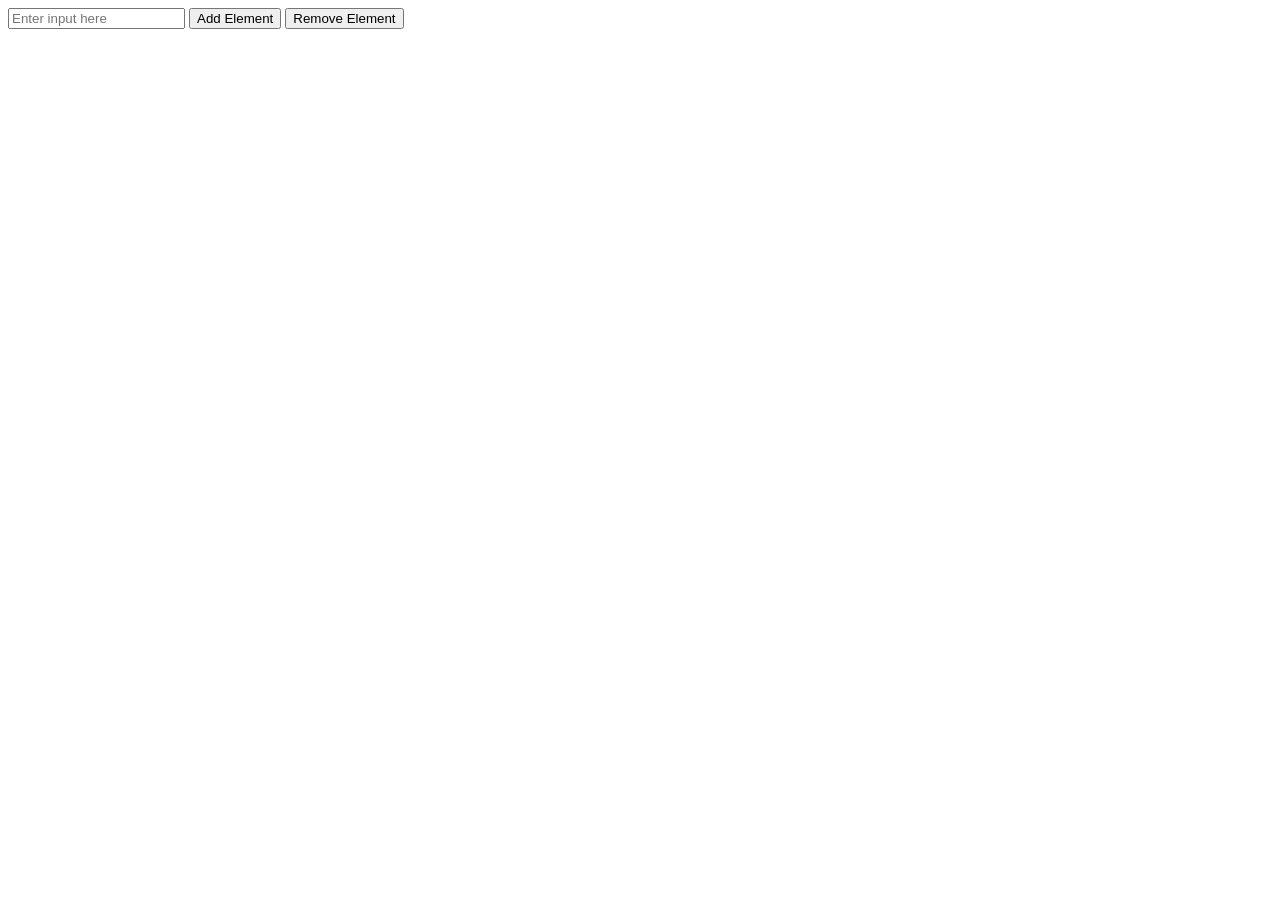
<file: 3-Queue/index.html>
<html>
<head>
  <title>
    Queue
  </title>
</head>
<body>
  <div>
    <input type="text" id="input" placeholder="Enter input here">
    <button id="enqueue">Add Element</button>
    <button id="dequeue">Remove Element</button>
  </div>
  <div id="result">
  </div>
  <div id="messageArea">
  </div>
  <script>
  var addBtn = document.getElementById('enqueue');        //Button to add elements
  var removeBtn = document.getElementById('dequeue');     //Button to remove elements
  var displayArea = document.getElementById('result');    //To display stack
  var messageArea = document.getElementById('messageArea');   //to display any message
  var inputData = document.getElementById('input');       //the input text field


  class Queue{
  	constructor(){
  		this.queuearray = [];
  		this.front = 0;
  		this.rear = -1;
  	}
    /*Function to push the element in the queue*/
  enqueue(element){
  	this.rear++;
  	this.queuearray[this.rear] = element;
    this.display();
    inputData.value="";
    messageArea.innerHTML="Element added";
  }
    /*Function to pop the element from the queue*/
  dequeue(){
  	if( this.front > this.rear) {
      messageArea.innerHTML="Underflow";
      return;
  	}
  	else{
  		this.front++;
  	}
    this.display();
    messageArea.innerHTML="Element removed";
  }
  /*Function to display the queue*/
  display(){
    displayArea.innerHTML="<br>";
    for (var i = this.front; i <= this.rear; i++){
      displayArea.innerHTML += (this.queuearray[i]) +"-->";
    }
    displayArea.innerHTML += "null";
  }
  }
  var q = new Queue();                          //creating a new queue
  addBtn.addEventListener("click" , function(){
    if(inputData.value == ""){
      messageArea.innerHTML="Enter a value";
      return;
    }
    q.enqueue(inputData.value);
  });
  removeBtn.addEventListener("click" , function(){
    q.dequeue();
  });
  </script>
</body>
</html>
</file>
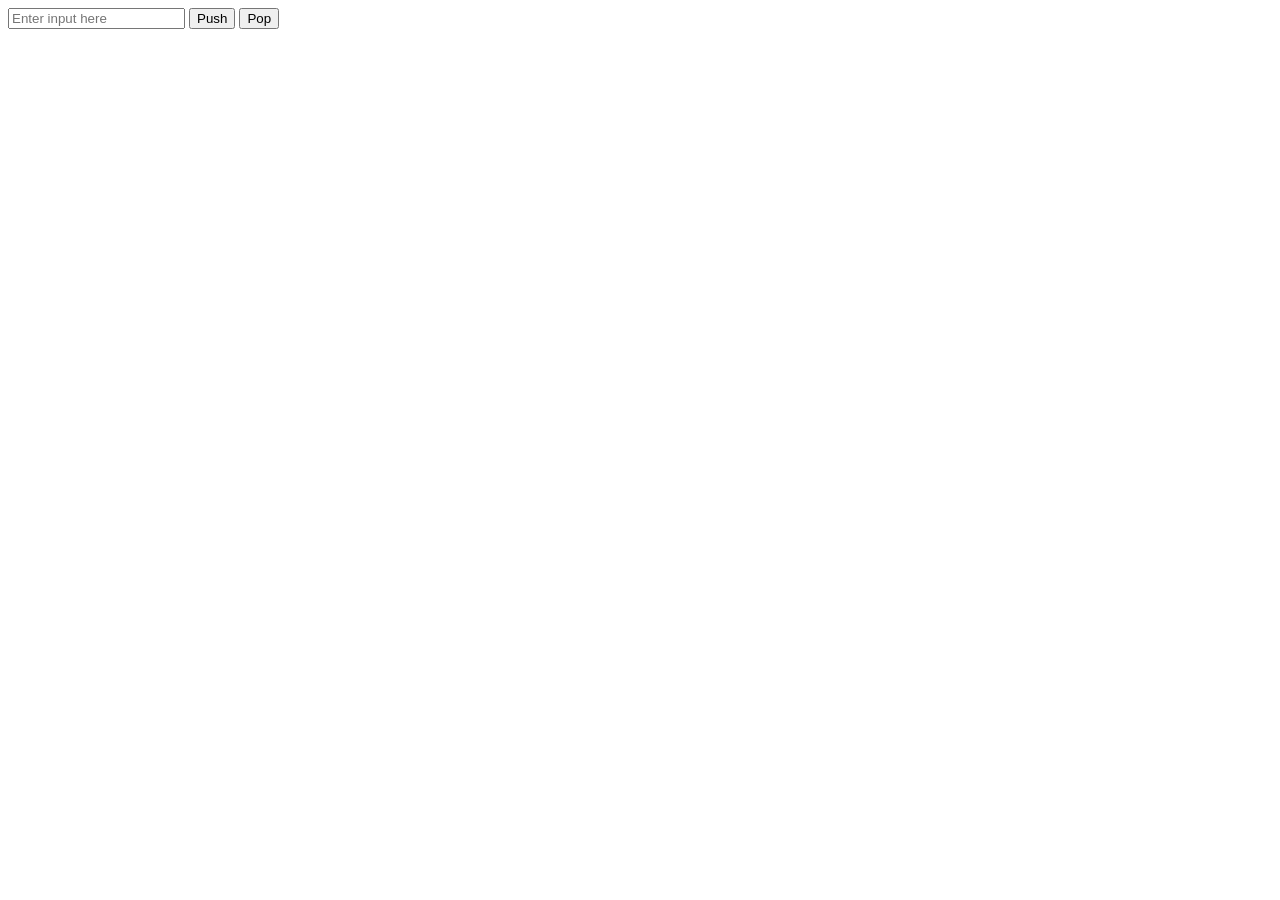
<file: 4-Stack/index.html>
<html>
<head>
  <title>
    Stack
  </title>
</head>
<body>
  <div>
    <input type="text" id="input" placeholder="Enter input here">
    <button id="add" >Push</button>
    <button id="remove">Pop</button>
  </div>
  <div id="result">
  </div>
  <div id="messageArea">
  </div>
  <script>
  var addBtn = document.getElementById('add');        //Button to add elements
  var removeBtn = document.getElementById('remove');  //Button to remove elements
  var displayArea = document.getElementById('result'); //To display stack
  var messageArea = document.getElementById('messageArea'); //to display any message
  var inputData = document.getElementById('input');      //the input text field


  class Stack{
		constructor(){
		this.stackarray = [];
		this.top = -1;
		}
    /*Function to push the element in the stack*/
  	push(element){
  	this.top++;
  	this.stackarray[this.top] = element;
    this.display();
    inputData.value="";
    messageArea.innerHTML="Element added";
  	}
    /*Function to pop the element from the stack*/
  	pop(){
      if (this.top < 0){
  			messageArea.innerHTML="Underflow";
        return;
  		}
  	else{
  			this.top--;
  		}
      this.display();
      messageArea.innerHTML="Element removed";
  }
  /*Function to display the stack*/
	display(){
    displayArea.innerHTML="<br>";
		for (var i = this.top; i>=0; i--){
			displayArea.innerHTML += (this.stackarray[i]) +"<br>";
		}
  }
}
var stack = new Stack();          //Creating a new stack object
addBtn.addEventListener("click" , function(){
  if(inputData.value == ""){
    messageArea.innerHTML="Enter a value";
    return;
  }
  stack.push(inputData.value);
});
removeBtn.addEventListener("click" , function(){
  stack.pop();
});


  </script>
</body>
</html>
</file>
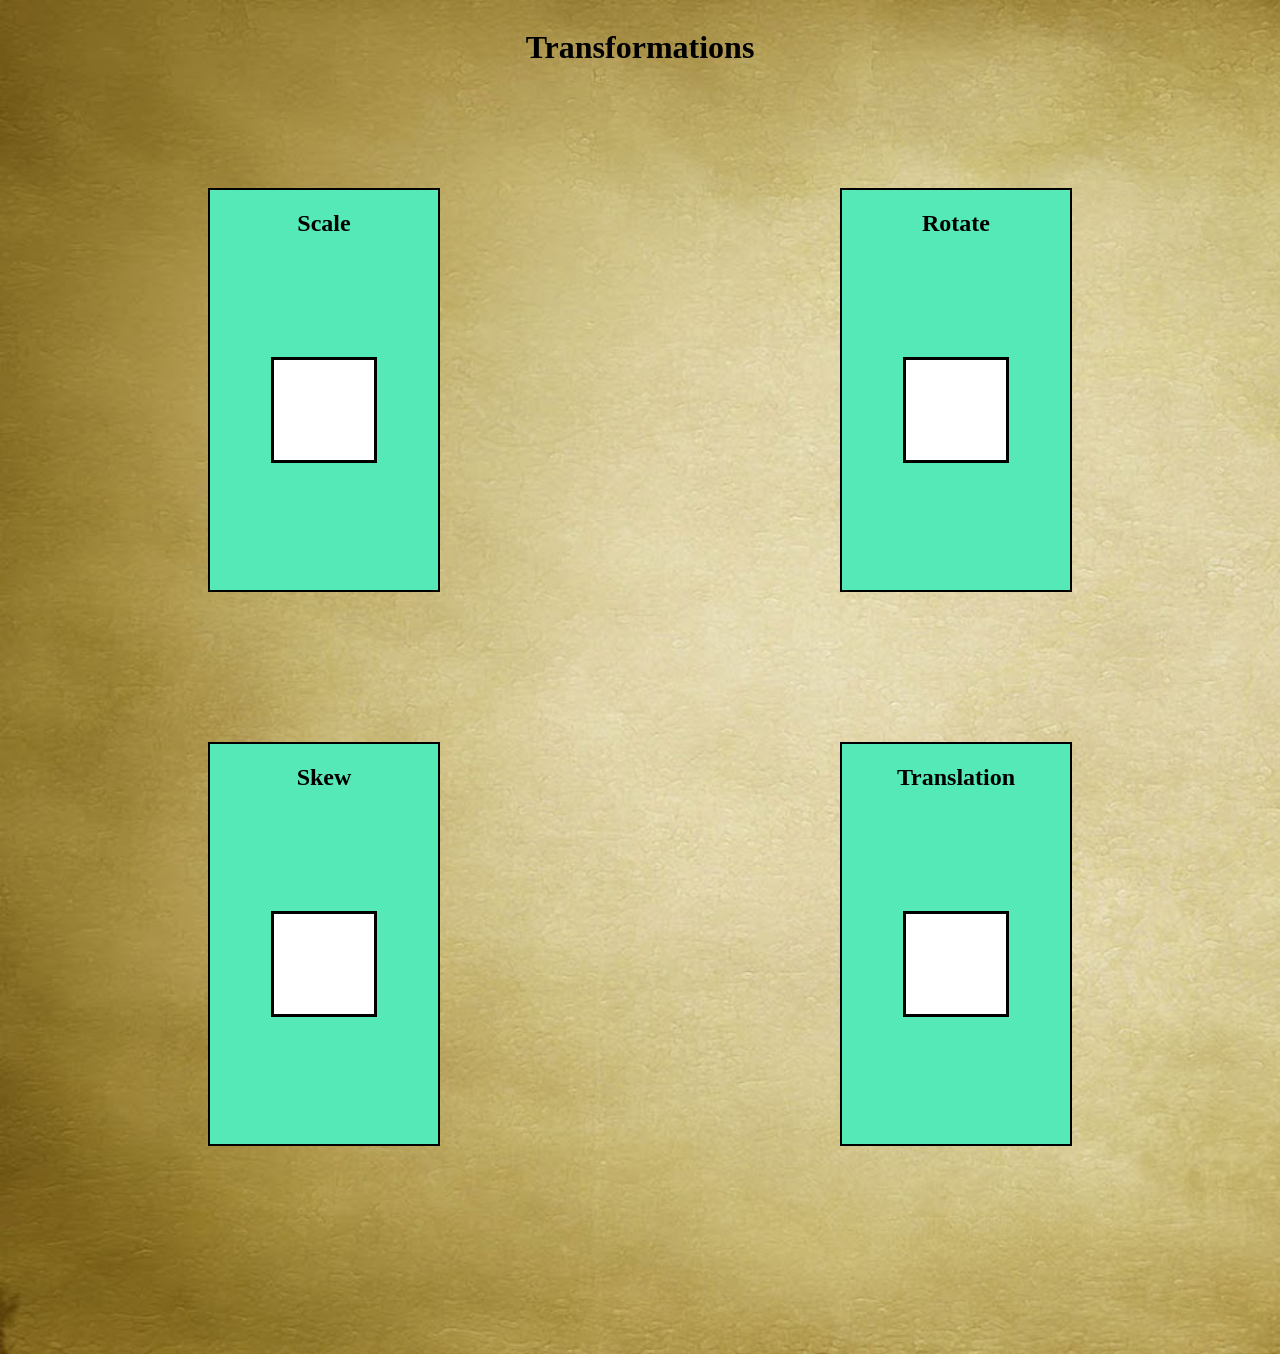
<file: assignment 1/index.html>
<!DOCTYPE html>
<html>
  <!--header starts-->
  <head>
      <!--link for css  -->
    <link href="style.css" rel = "stylesheet">
  
  </head>
  <!-- main body starts-->
  <body>
    <!-- div for header -->
    <div id = "header">
      <h1> Transformations </h1>
    </div>
    <!-- div for upward portion -->
    <div id = "upward-div">
        <!-- div for scaling-->
      <div id = "scaling" class = "create-style">
          <h2> Scale </h2>
          <div id = "scale" class = "set-size">
          </div>
      </div>
      <!-- div for rotation-->
      <div id = "rotation" class = "create-style">
        <h2> Rotate </h2>
        <div id = "rotate" class = "set-size">
        </div>
      </div>
    </div>
    <!-- div for downward portion -->
    <div id = "downward-div">
      <!-- div for skewing -->
      <div id = "skew" class = "create-style">
        <h2> Skew </h2>
        <div id = "skewing" class = "set-size">
       </div>
      </div>
      <!-- div for translation -->
      <div id = "translate" class = "create-style">
        <h2> Translation </h2>
        <div id = "translation" class = "set-size">
        </div>
      </div>
    </div>
  </body>
  <!-- body ends-->
</html>
<!-- html doc ends-->
</file>
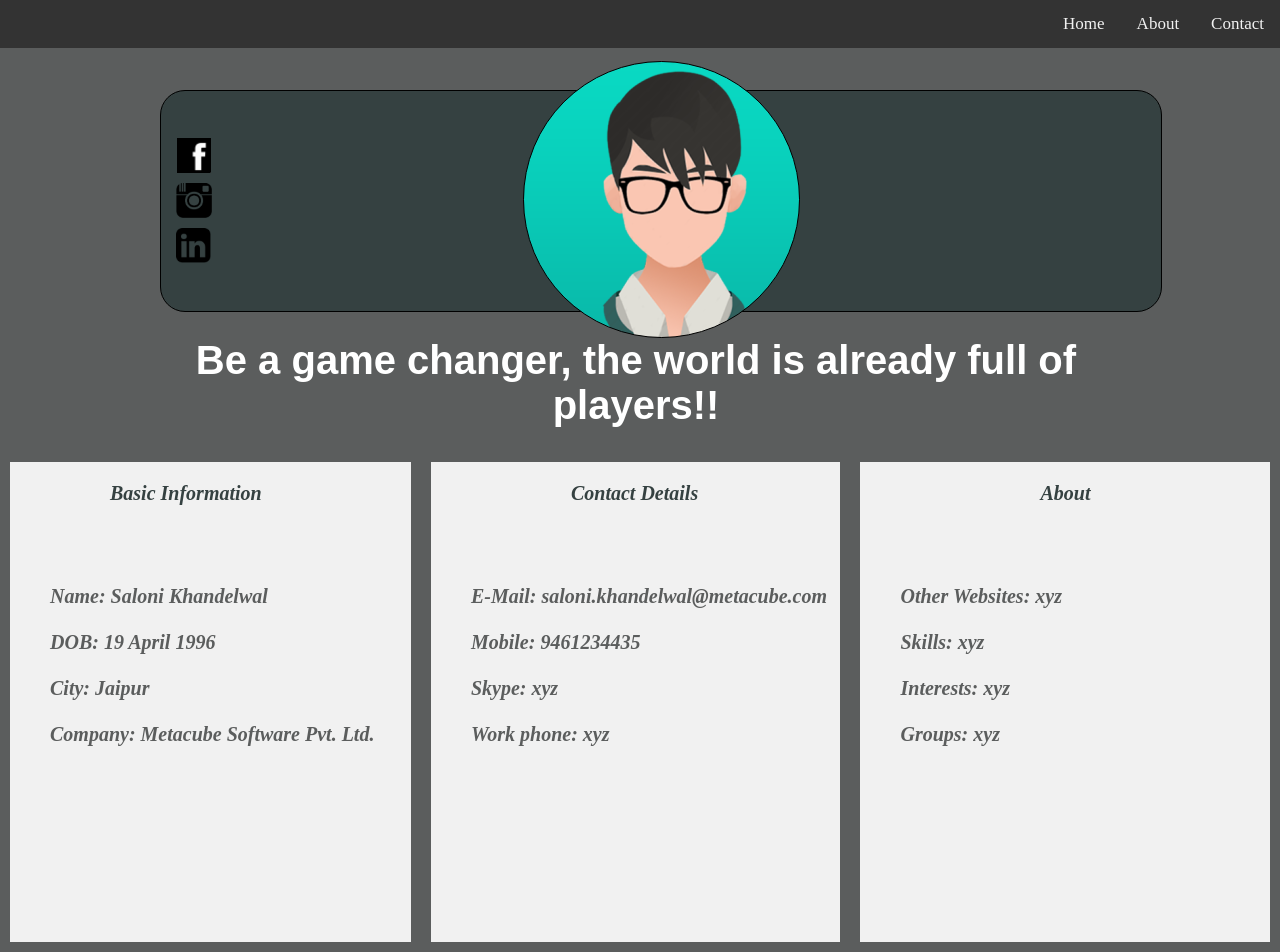
<file: Assignment1-CSS/index.html>
<html>
	<head>
		<title> Profile Page </title>
		<link rel="stylesheet" type="text/css" href="Profilestyle.css">
	</head>

	<body style="background-color:#5B5D5D;">
	<div class="navbar">
		<a href="#">Contact</a>
		<a href="#">About</a>
		<a href="#">Home</a>
	</div>
	
	<div>
		<div class="profile">
			<center>
				<div class="circleBase type1">
				</div>
			</center>
			<div>
				<h2 class="headthree"> Be a game changer, the world is already full of players!! </h2>
			</div>

			<div style="margin-top:-290px; margin-left:16px;"><a href="www.facebook.com"><img src="facebook.jpg" height="35px" > </a></div>
			<div style="margin-top:10px; margin-left:15px;"> <a href="www.instagram.com"><img src="instagram.png" height="35px"> </a></div>
			<div  style="margin-top:10px; margin-left:15px;"> <a href="www.linkedin.com"><img src="linkedin.png" height="35px"></a> </div>
		</div>
	</div>
	<div class="flex-container">
		<div style="width:15;"> <h5 class="headone"> Basic Information </h5>
		                        <ul>
						<li> Name: Saloni Khandelwal </li>
						</br>
						<li> DOB: 19 April 1996 </li>
						</br>
						<li> City: Jaipur </li>
						</br>
						<li> Company: Metacube Software Pvt. Ltd. </li>
					</ul>
	</div>
	<div style="width:150;"> <h5 class="headfour"> Contact Details </h5>
					<ul>
						<li>E-Mail: saloni.khandelwal@metacube.com</li>
						</br>
						<li> Mobile: 9461234435</li>
						</br>
						<li> Skype: xyz </li>
						</br>
						<li> Work phone: xyz</li>
					</ul>
	</div>
	<div style="width:150;"> <h5 class="headtwo"> About </h5>
					<ul>
						<li>Other Websites: xyz</li>
						</br>
						<li>Skills: xyz</li>
						</br>
						<li> Interests: xyz</li>
						</br>
						<li>Groups: xyz</li>
					</ul>
	</div> 
	
	</div>
</body>
</html>
</file>
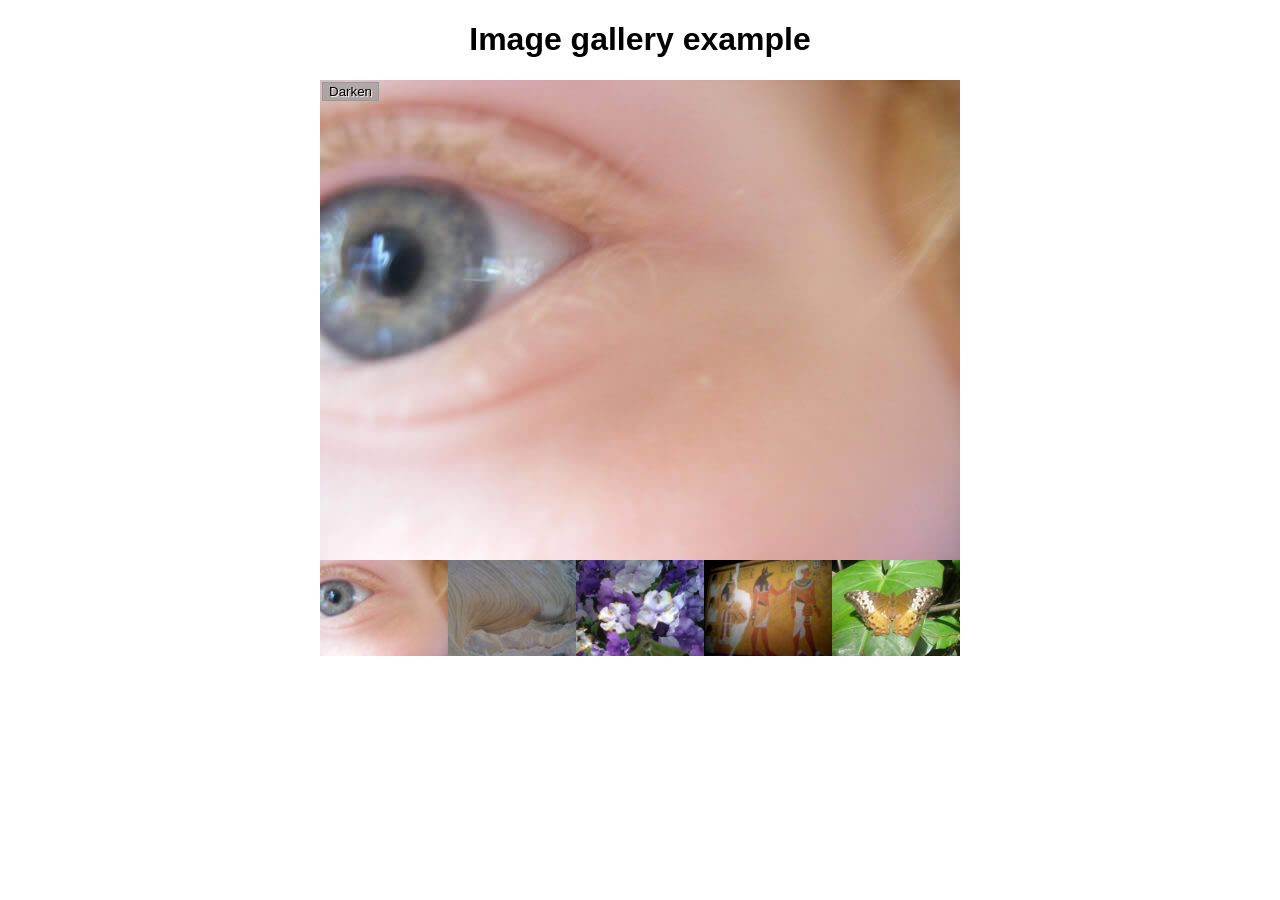
<file: Assignment1/index.html>
<!DOCTYPE html>
<html>
  <head>

    <title>Image gallery</title>

    <link rel="stylesheet" href="./css/style.css">
  </head>

  <body>
    <h1>Image gallery example</h1>

    <div class="full-img">
      <img class="displayed-img" src="images/pic1.jpg">
      <div class="overlay"></div>
      <button class="dark" id="tog-button">Darken</button>
    </div>

    <div class="thumb-bar">


    </div>
    <script src="./script/main.js"></script>
  </body>
</html>
</file>
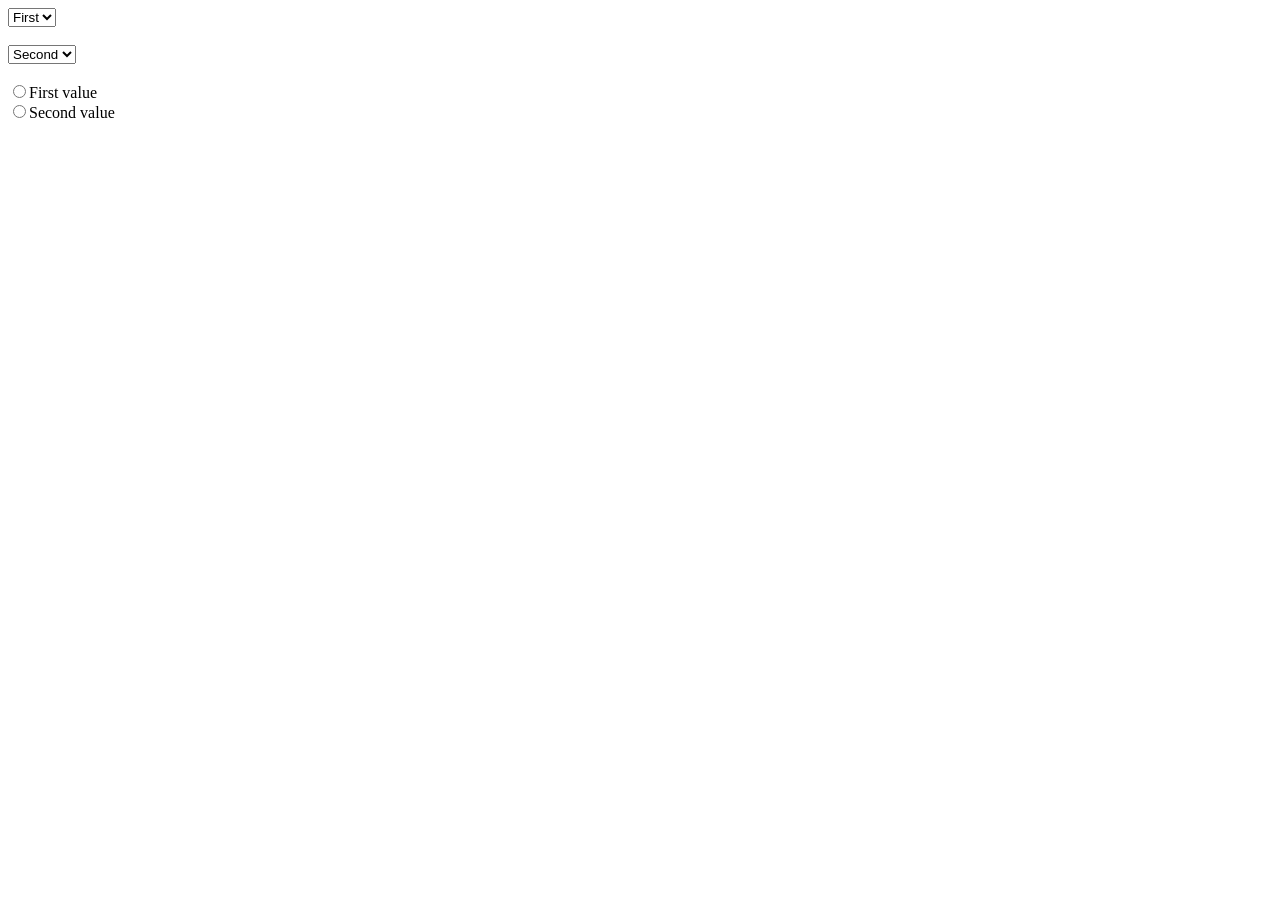
<file: info.html>
<html>
<head>
	<title> Information </title>
</head>
<body>
	<select>
		<option id="1" value="first"> First </option>
	</select>
	<br>
	<br>
	<select>
		<option id="2" value="second"> Second </option>
	</select>
	<br>
	<br>
	<input type="radio"  value="1" name="choice" onchange="display()">First value<br>
    <input type="radio" value="2" name="choice" onchange="display()">Second value <br>
	
	<script>
		function display() {
		var radios = document.getElementsByName('choice');
		for (var i = 0; i < radios.length ; i++) {
		if (radios[i].checked) {
			alert(document.getElementById(i+1).value);
		}
		}
	}
	</script>
</body>
</head>
</file>
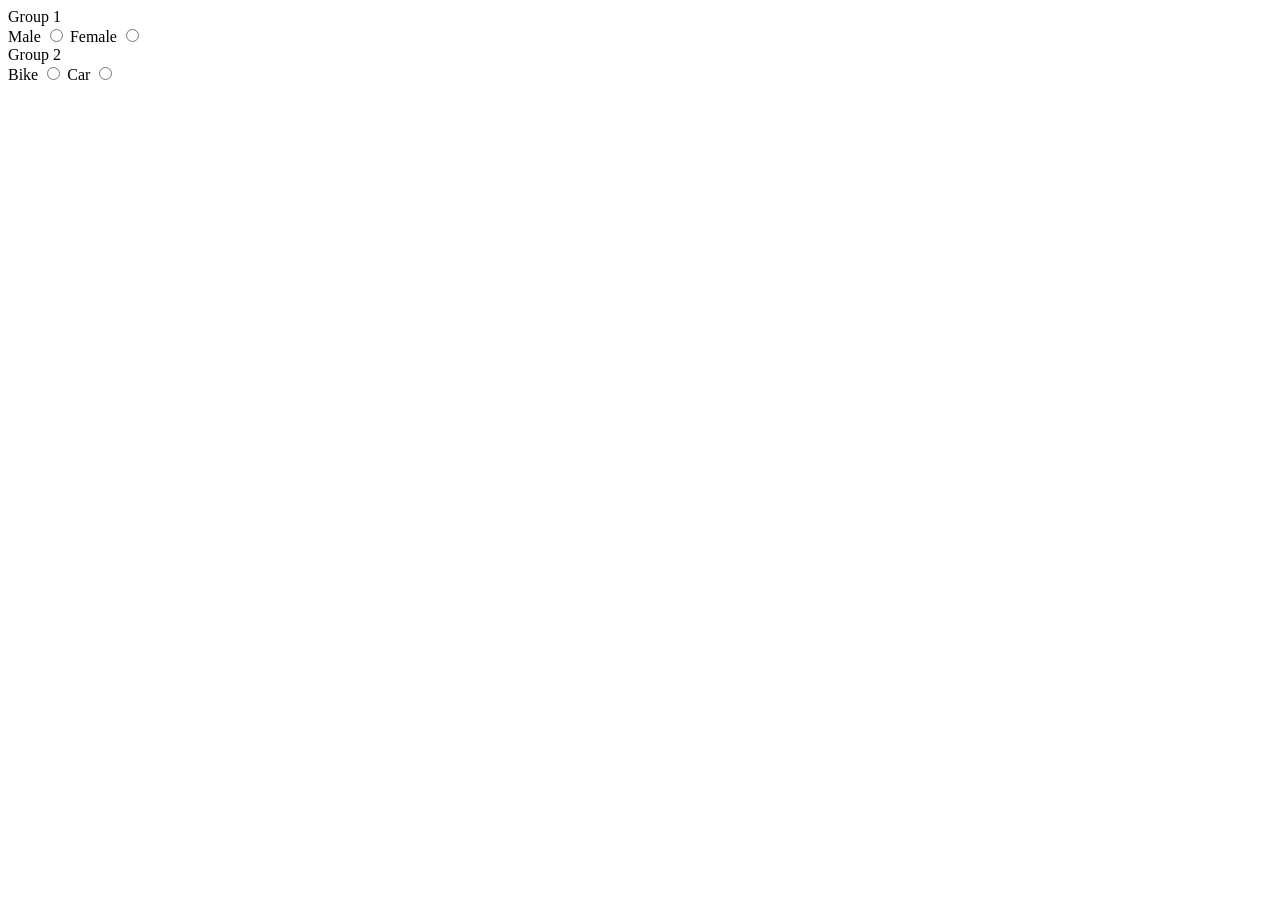
<file: radio.html>
<html>
<head>
  <title>
    Radio Combinations
  </title>
</head>
<body>
  Group 1 <br>
  <label for="male">Male</label>
  <input type="radio" name="gender" id="male" value="male" onclick="printResult()">
  <label for="female">Female</label>
  <input type="radio" name="gender" id="female" value="female" onclick="printResult()"><br>
  Group 2 <br>
  <label for="bike">Bike</label>
  <input type="radio" name="vehicle" id="bike" value="bike" onclick="printResult()">
  <label for="car">Car</label>
  <input type="radio" name="vehicle" id="car" value="car" onclick="printResult()"><br>
  <div id="display">
  </div>
 
  <script>
	var gender= document.getElementsByName("gender");       
	var vehicle= document.getElementsByName("vehicle");    
	var result = document.getElementById("display");
	function printResult(){
	result.innerHTML="";
	for( var i =0;i<gender.length;i++){
		if(gender[i].checked){
		result.innerHTML += "gender is:- "+gender[i].value;
    }
  }
	for( var i =0;i<vehicle.length;i++){
    if(vehicle[i].checked){
      result.innerHTML +=" and vehicle is:- "+ vehicle[i].value;
    }
 }
}
</script>
</body>
</html>
</file>
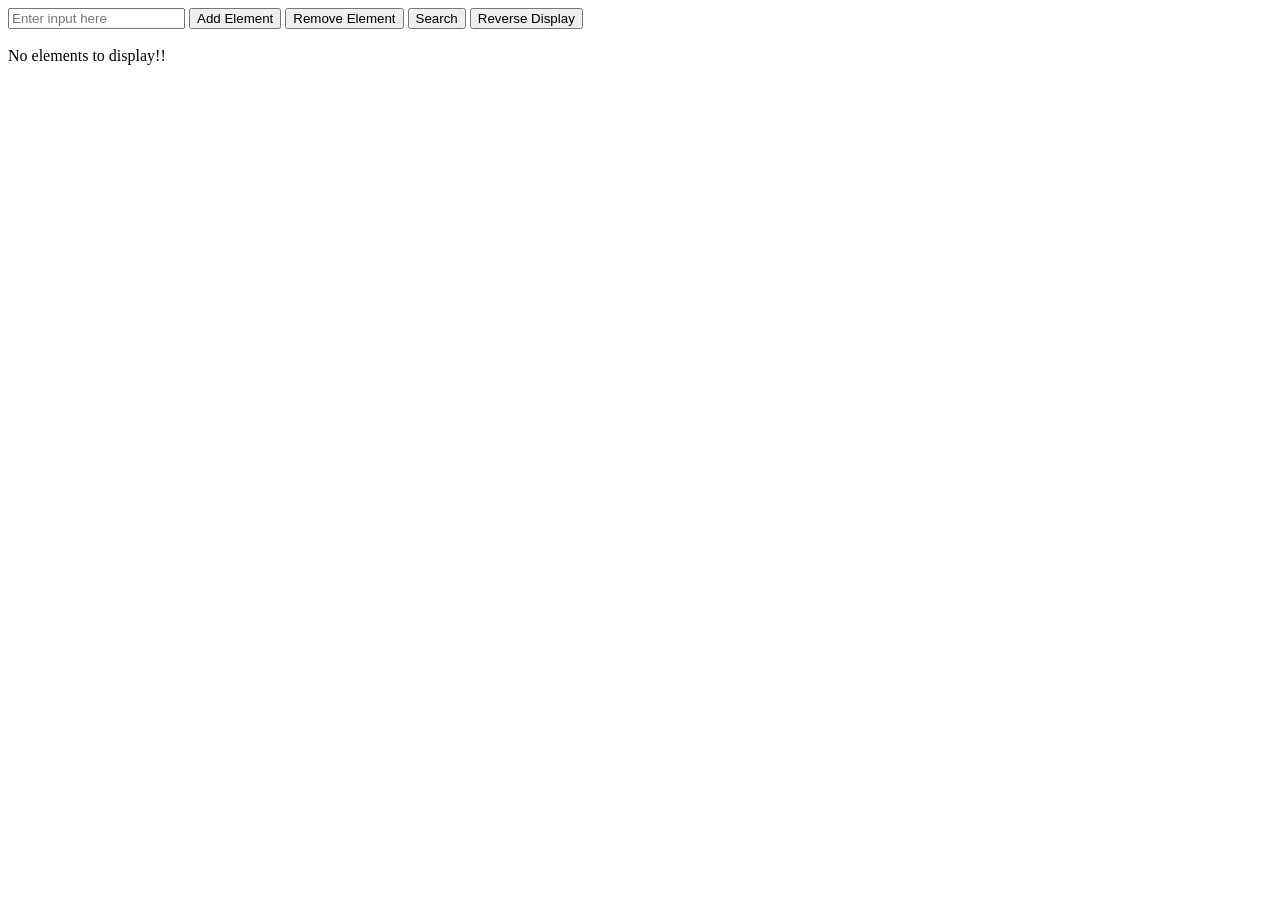
<file: 1-Singly and Doubly LinkedList/indexDoublyLinkedList.html>
<html>
<head>
  <title>
    Doubly Linked List
  </title>
</head>
<body>
  <div>
    <input type="text" id="input" placeholder="Enter input here">
    <button id="add" onclick="addElement()">Add Element</button>
    <button id="remove" onclick="remove()">Remove Element</button>
    <button id="search" onclick="search()">Search</button>
    <button id="displayRev" onclick="displayReverse()">Reverse Display</button>
  </div>
  <div id="result">
  </div>
  <div id="messageArea">
  </div>
  <script src="./scriptDoublyLinkedList.js"></script>
</body>
</html>
</file>
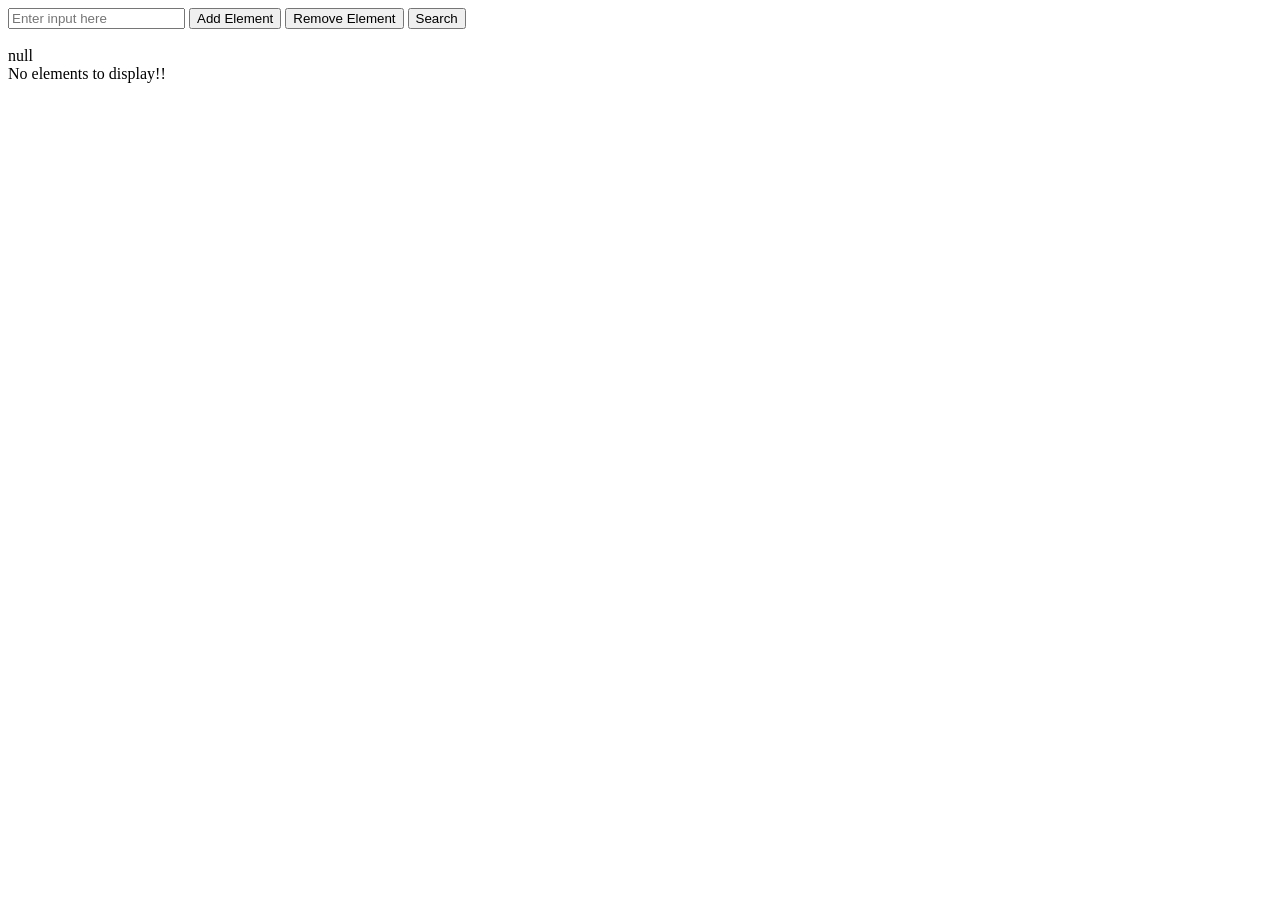
<file: 1-Singly and Doubly LinkedList/indexLinkedList.html>
<html>
<head>
  <title>
    Linked List
  </title>
</head>
<body>
  <div>
    <input type="text" id="input" placeholder="Enter input here">
    <button id="add" onclick="addElement()">Add Element</button>
    <button id="remove" onclick="remove()">Remove Element</button>
    <button id="search" onclick="search()">Search</button>
  </div>
  <div id="result">
  </div>
  <div id="messageArea">
  </div>
  <script src="./scriptLinkedList.js"></script>
</body>
</html>
</file>
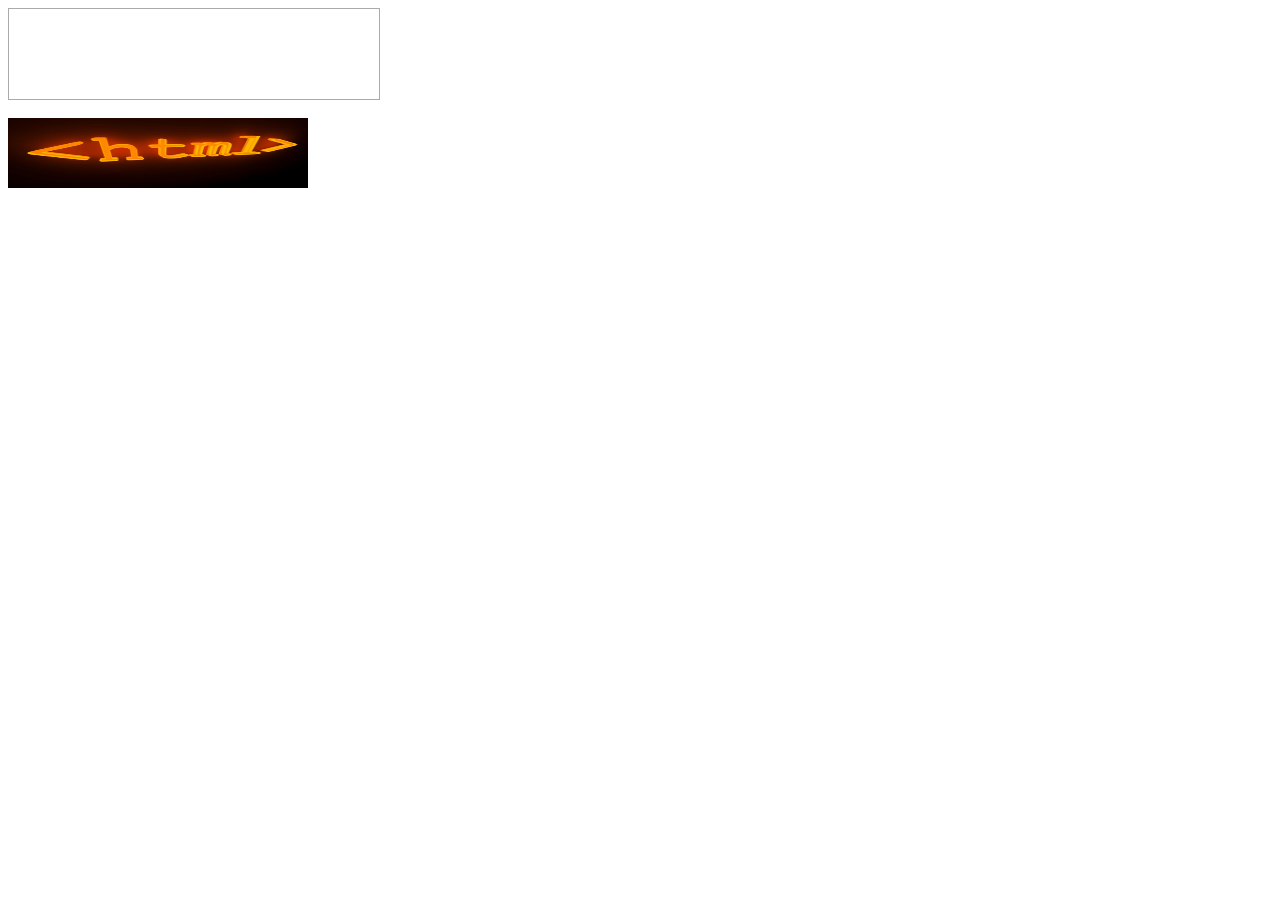
<file: Assignment/drag.html>
<html>
    <head>
        <style>
            #div1 {
                   width: 350px;
                   height: 70px;
                   padding: 10px;
                   border: 1px solid #aaaaaa;
            }
        </style>
        <script>
                function allowDrop(ev) {
                             ev.preventDefault();
                }

                function drag(ev) {
                             ev.dataTransfer.setData("text", ev.target.id);
                }

                function drop(ev) {
                            var data = ev.dataTransfer.getData("text");
                            ev.target.appendChild(document.getElementById(data));
                }
        </script>
    </head>
    <body>
        <div id="div1" ondrop="drop(event)" ondragover="allowDrop(event)"></div>
        <br>
        <img id="drag1" src="image/HTML.jpg" draggable="true" ondragstart="drag(event)" width="300" height="70">
    </body>
</html>
</file>
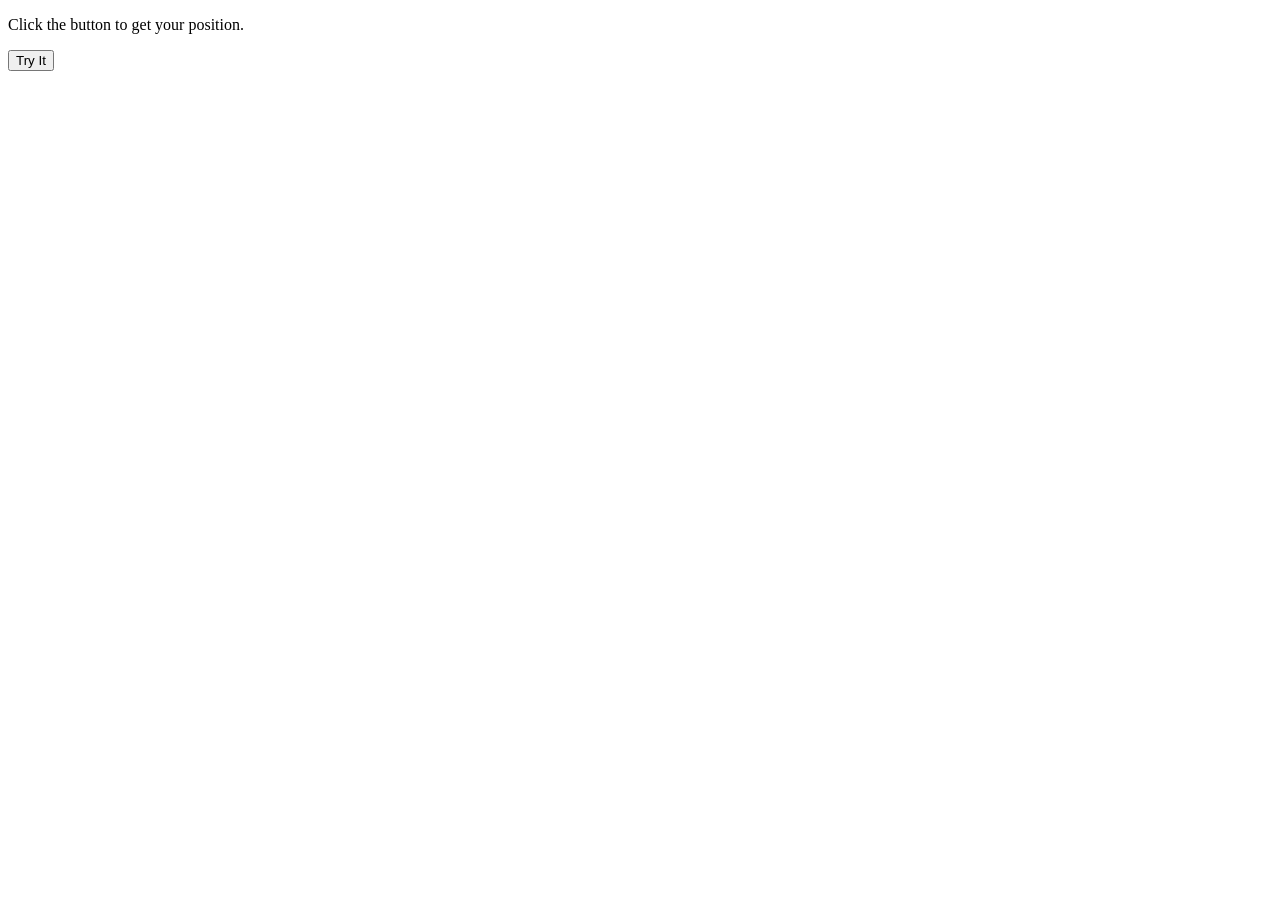
<file: Assignment/location.html>
<!DOCTYPE html>
<html>
    <body>
        <p id="demo">Click the button to get your position.</p>
        <button onclick="getLocation()">Try It</button>
        <div id="mapholder"></div>
            
        <script>
                var x = document.getElementById("demo");

                function getLocation() {
                    if (navigator.geolocation) {
                        navigator.geolocation.getCurrentPosition(showPosition, showError);
                    } else {
                        x.innerHTML = "Geolocation is not supported by this browser.";
                    }
                }

                function showPosition(position) {
                    var latlon = position.coords.latitude + "," + position.coords.longitude;
                    var img_url = "https://maps.googleapis.com/maps/api/staticmap?center="
                    +latlon+"&zoom=14&size=400x300";
                    document.getElementById("mapholder").innerHTML = "<img src='"+img_url+"'>";
                }


                function showError(error) {
                    switch(error.code) {
                        case error.PERMISSION_DENIED:
                            x.innerHTML = "User denied the request for Geolocation."
                            break;
                        case error.POSITION_UNAVAILABLE:
                            x.innerHTML = "Location information is unavailable."
                            break;
                        case error.TIMEOUT:
                            x.innerHTML = "The request to get user location timed out."
                            break;
                        case error.UNKNOWN_ERROR:
                            x.innerHTML = "An unknown error occurred."
                            break;
                    }
                }
        </script>
    </body>
</html>
</file>
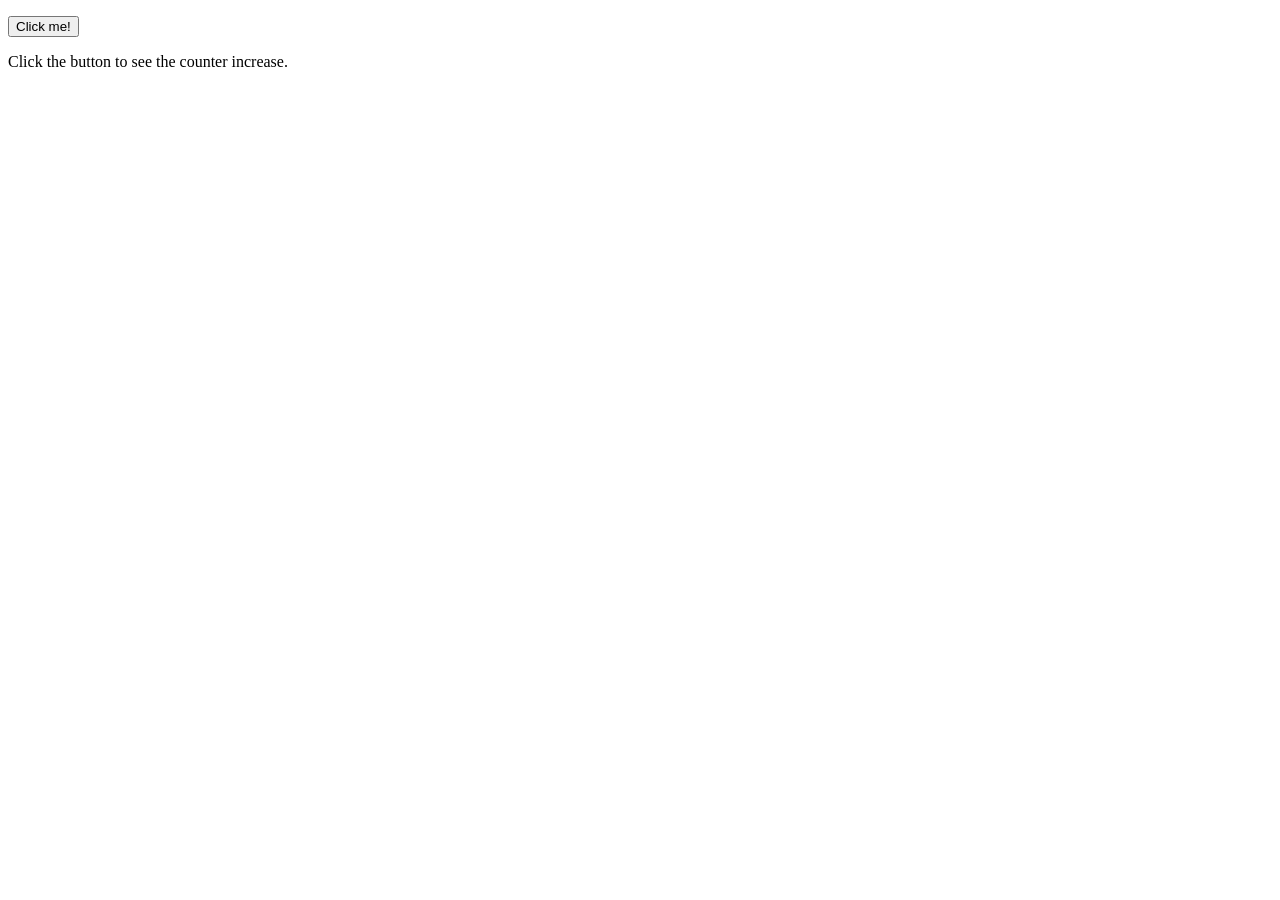
<file: Assignment/storage.html>
<!DOCTYPE html>
<html>
    <head>
        <script>
                function clickCounter() {
                    if(typeof(Storage) !== "undefined") {
                        if (localStorage.clickcount) {
                            localStorage.clickcount = Number(localStorage.clickcount)+1;
                        } else {
                            localStorage.clickcount = 1;
                        }
                        document.getElementById("result").innerHTML = "You have clicked the button " + localStorage.clickcount + " time(s).";
                    } else {
                        document.getElementById("result").innerHTML = "Sorry, your browser does not support web storage...";
                    }
                }
        </script>
    </head>
    
    <body>
            <p><button onclick="clickCounter()" type="button">Click me!</button></p>
            <div id="result"></div>
            <p>Click the button to see the counter increase.</p>
    </body>
</html>
</file>
<file: assignment 1/style.css>
body{
  background: url("background.jpg");
  background-repeat: no-repeat;
  background-size: cover;
}
#header {
    text-align: center;

}
#header h1{
  display: inline-block;
  font-weight: bold;
}
#upward-div {
  margin-top: -100px;
  display: flex;
}
#scaling {
    background-color: #54E9B7;
  text-align: center;
  flex  : 1;

}

#rotation {
  background-color: #54E9B7;
  text-align: center;
  flex : 1;
}
#downward-div {
  margin-top: -250px;
  display: flex;
}
#skew {
    background-color: #54E9B7;
  text-align: center;
  flex  : 1;
}
#translate {
    background-color: #54E9B7;
  text-align: center;
  flex : 1;
}
.create-style{
  border: solid 2px black;
  margin : 200px;
  height: 400px;
}
h2{
  display: inline-block;
}
.set-size{
  border: solid 3px black;
  width: 100px;
  background-color: white;
  height: 100px;
  margin: auto;
  margin-top: 100px;
}
#scale{
   background-color: white;
  transition: 2s;
}
#scale:hover{
  transform: scale(1.5);
}
#rotate {
  background-color: white;
  transition: 2s;
}
#rotate:hover{

  transform: rotate3d(1,1,1,180deg);
}
#skewing {
  transition: 2s;
}
#skewing:hover{
  transform: skewX(30deg);

}
#translation{
  transition-duration: 2s;
}
#translation:hover{
  transform: translate(50px , 50px);
}
</file>
<file: Assignment1-CSS/Profilestyle.css>
*{
	margin:0px;
	padding:0px;
}
.profile{
	background-color:#354141  ;
	width:1000px;
	height:220px;
	border-style:solid;
	border-width:1px;
	border-radius: 25px;
	margin-top:90px;
	margin-left:160px;
	
}
.headone{
	font-family:verdana;
	color:#354141;
	text-align:left;
	margin:-170px;
	margin-top:-180px;
	font-size:20px;
	margin-left:-100px;
	font-weight:bolder;
	font-style:oblique;
}
.headtwo{
	font-family:verdana;
	color:#354141;
	text-align:left;
	margin:-170px;
	margin-top:-180px;
	font-size:20px;
	margin-left:-20px;
	font-weight:bolder;
	font-style:oblique;
}
.headfour{
	font-family:verdana;
	color:#354141;
	text-align:left;
	margin:-170px;
	margin-top:-180px;
	font-size:20px;
	margin-left:-60px;
	font-weight:bolder;
	font-style:oblique;
}
.headthree{
	font-family:Arial;
	color:white;
	text-align:center;
	font-size:40px;
	margin-left:-50px;
}
.circleBase {
    border-radius:50%;
}

.type1 {
    width:275px;
    height:275px;
    background-image:url('profileimage.png');
	margin-top:-30px;
    border:1px solid black;
}
.flex-container {
  display: flex;
}

.flex-container>div {
  background-color: #f1f1f1;
  margin: 10px;
  padding:200px;
  font-size: 30px;
  height:80px;
  margin-top:150px;
}
.navbar {
  overflow: hidden;
  background-color: #333;
  position: fixed;
  top: 0;
  width: 100%;
}

.navbar a {
  float: right;
  display: block;
  color: #f2f2f2;
  text-align: center;
  padding: 14px 16px;
  text-decoration: none;
  font-size: 17px;
}

.navbar a:hover {
  background: #ddd;
  color: black;
}
ul{
	list-style:none;
	font-family:verdana;
	color:#5B5D5D;
	text-align:left;
	margin:0px;
	margin-top:250px;
	font-size:20px;
	margin-left:-160px;
	position:absolute;
	font-family:serif;
	font-style:oblique;
	font-weight:bolder;
}
.footer{
  overflow: hidden;
  background-color: #333;
  position: fixed;
  top: 0;
  width: 100%;
}
</file>
<file: Assignment1/css/style.css>
h1 {
  font-family: helvetica, arial, sans-serif;
  text-align: center;
}

body {
  width: 640px;
  margin: 0 auto;
}

.full-img {
  position: relative;
  display: block;
  width: 640px;
  height: 480px;
}

.overlay {
  position: absolute;
  top: 0;
  left: 0;
  width: 640px;
  height: 480px;
  background-color: rgba(0,0,0,0);
}

button {
  border: 0;
  background: rgba(150,150,150,0.6);
  text-shadow: 1px 1px 1px white;
  border: 1px solid #999;
  position: absolute;
  cursor: pointer;
  top: 2px;
  left: 2px;
}

.thumb-bar img {
  display: block;
  width: 20%;
  float: left;
  cursor: pointer;
}
</file>
